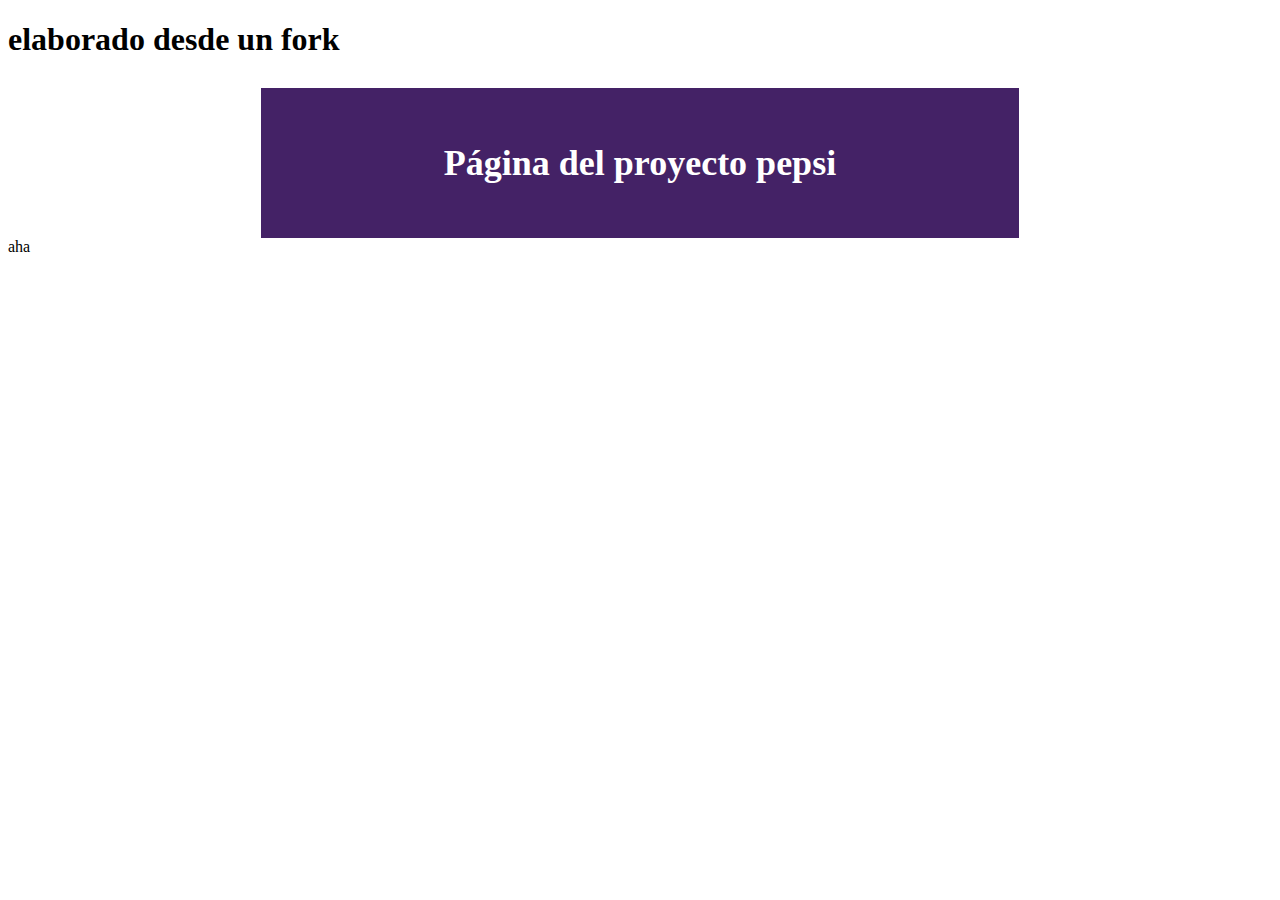
<file: index.html>
<!DOCTYPE html>
<html lang="en">
<head>
    <meta charset="UTF-8">
    <title>Vinculación de Git con Github</title>
    <link rel="stylesheet" href="css/estilos.css">
</head>
<body>
    <header>
        <h1>elaborado desde un fork</h1>
    </header>
    <section>
        <h2>Página del proyecto pepsi</h2>
    </section>
    <footer>
        aha
    </footer>
</body>
</html>
</file>
<file: css/estilos.css>
section{
    width:60%;
    height:150px;
    background-color: #426;
    text-align: center;
    margin:0 auto
}

h2{
    color:#fff;
    font-size: 36px;
    line-height: 150px;
}
</file>
